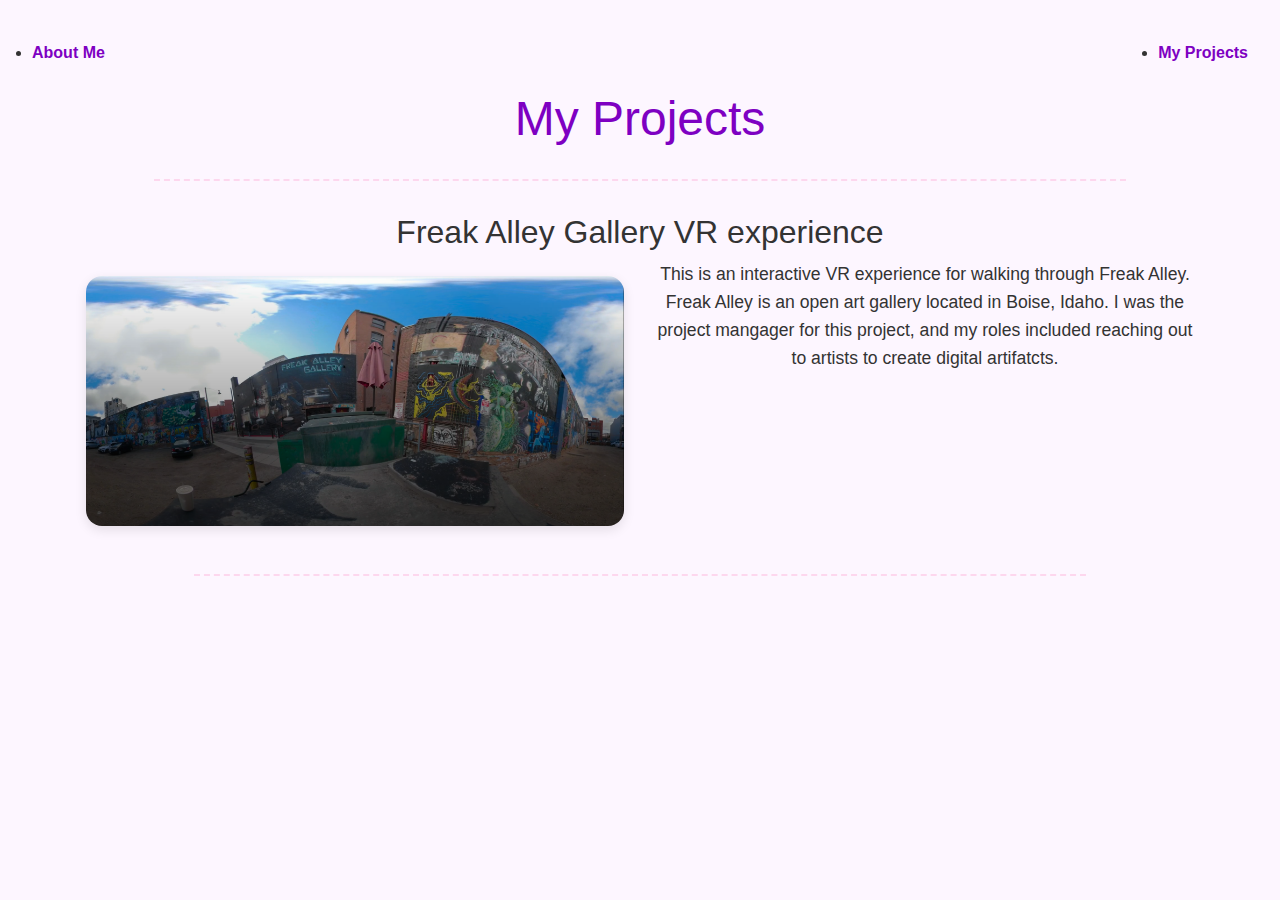
<file: projects.html>
<!DOCTYPE html>
<html lang="en">
    <head>
        <meta charset="UTF-8">
        <title>My Projects</title>
        <link href="https://cdn.jsdelivr.net/npm/bootstrap@5.3.2/dist/css/bootstrap.min.css" rel="stylesheet">
        <link rel="stylesheet" href="style.css">
    </head>
    
<body>
    <nav>
        <ul class="navbar">
            <li><a href="index.html">About Me</a></li>
            <li><a href="projects.html">My Projects</a></li>
        </ul>
    </nav>
        <h1>My Projects</h1>
    <hr>

    <div class="container">
        <div class="row">
            <div class='col-md-12 text-center'>
                <h2>Freak Alley Gallery VR experience</h2>
            </div>
        </div>
        <div class="row">
            <div class='col-md-6 text-center'>
                <img src="FreakAlleyGallery360Photo.png" alt="This is Me!" width="538" height="250" class="profile-pic">
            </div>
            <div class='col-md-6 text-center'>
                <p>
                    This is an interactive VR experience for walking through Freak Alley. Freak Alley is an open art gallery located in Boise, Idaho. I was the project mangager for this project, and my roles included reaching out to artists to create digital artifatcts.
                </p>
            </div>
        </div>
    <hr>
</body>
</html>
</file>
<file: style.css>
body {
    font-family: 'Segoe UI', Tahoma, Geneva, Verdana, sans-serif;
    background-color: #fdf6ff;
    color: #333;
    margin: 0;
    padding: 2rem;
    line-height: 1.6;
}

h1 {
    font-size: 3rem;
    color: #7E00C2;
    text-align: center;
    margin-bottom: 1rem;
}

p {
    max-width: 700px;
    margin: 0 auto 1.5rem auto;
    font-size: 1.1rem;
}

hr {
    border: none;
    border-top: 2px dashed #ff7dbe;
    margin: 2rem auto;
    width: 80%;
}

img {
    display: block;
    margin: 1rem auto;
    border-radius: 1rem;
    box-shadow: 0 4px 12px rgba(0,0,0,0.1);
}

a {
    color: #7E00C2;
    text-decoration: none;
    font-weight: bold;
}

a:hover {
    text-decoration: underline;
}
</file>
